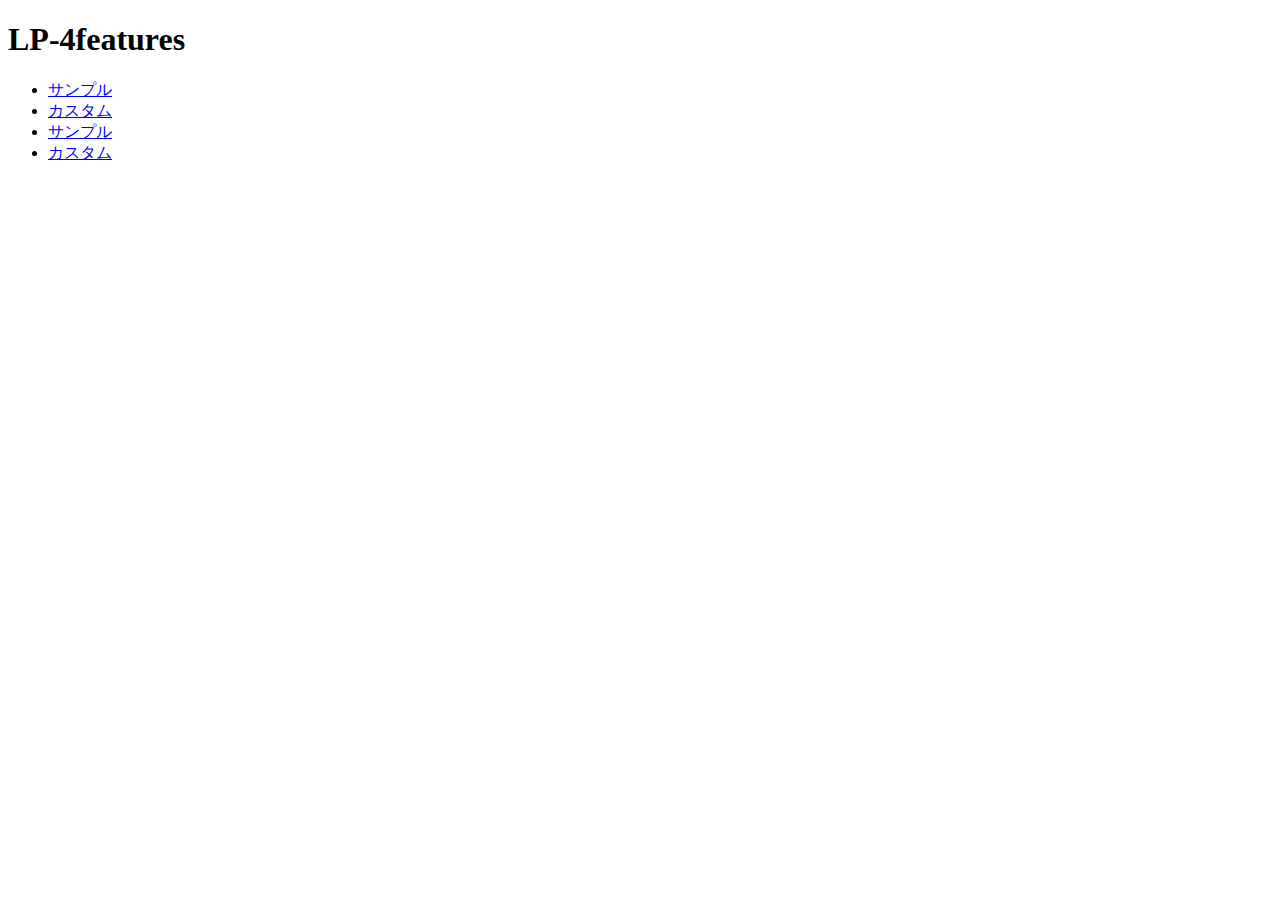
<file: index.html>
<!DOCTYPE html>
<html lang="ja">

<head>
  <meta charset="UTF-8">
  <title>LP-4features</title>
</head>

<body>
  <h1>LP-4features</h1>
  <ul>
    <li><a href="sample/index.html">サンプル</a></li>
    <li><a href="custom/index.html">カスタム</a></li>
    <li><a href="sample_06/index.html">サンプル</a></li>
    <li><a href="custom_06/index.html">カスタム</a></li>
  </ul>
</body>

</html>
</file>
